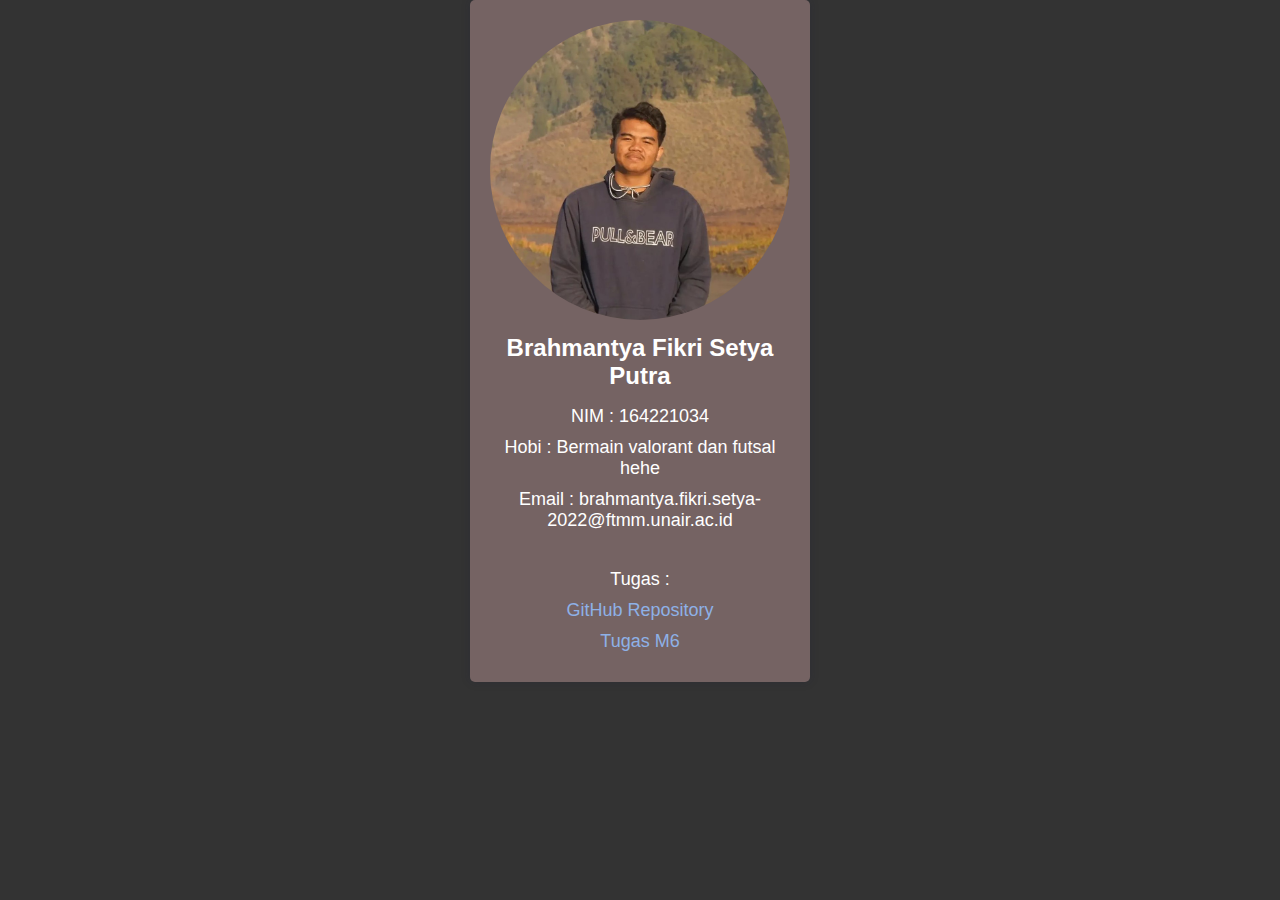
<file: index.html>
<!DOCTYPE html>
<html lang="en">
<head>
    <meta charset="UTF-8">
    <meta name="viewport" content="width=device-width, initial-scale=1.0">
    <link rel="stylesheet" href="styles.css">
    <title>Profil Saya</title>
</head>
<body>
    <div class="profile">
        <img src="hehehe.jpg" alt="Foto Profil">
        <h1>Brahmantya Fikri Setya Putra</h1>
        <p>NIM : 164221034 </p>
        <p>Hobi : Bermain valorant dan futsal hehe</p>
        <p>Email : brahmantya.fikri.setya-2022@ftmm.unair.ac.id</p>
        <br/>
        <p>Tugas :</p>
        <p><a href="https://github.com/brahmantyafikri/TM4" target="_blank">GitHub Repository</a></p>
        <p><a href="https://brahmantyafikri.alwaysdata.net/datakopi.html" target="_blank">Tugas M6</a></p>
    </div>
</body>
</html>
</file>
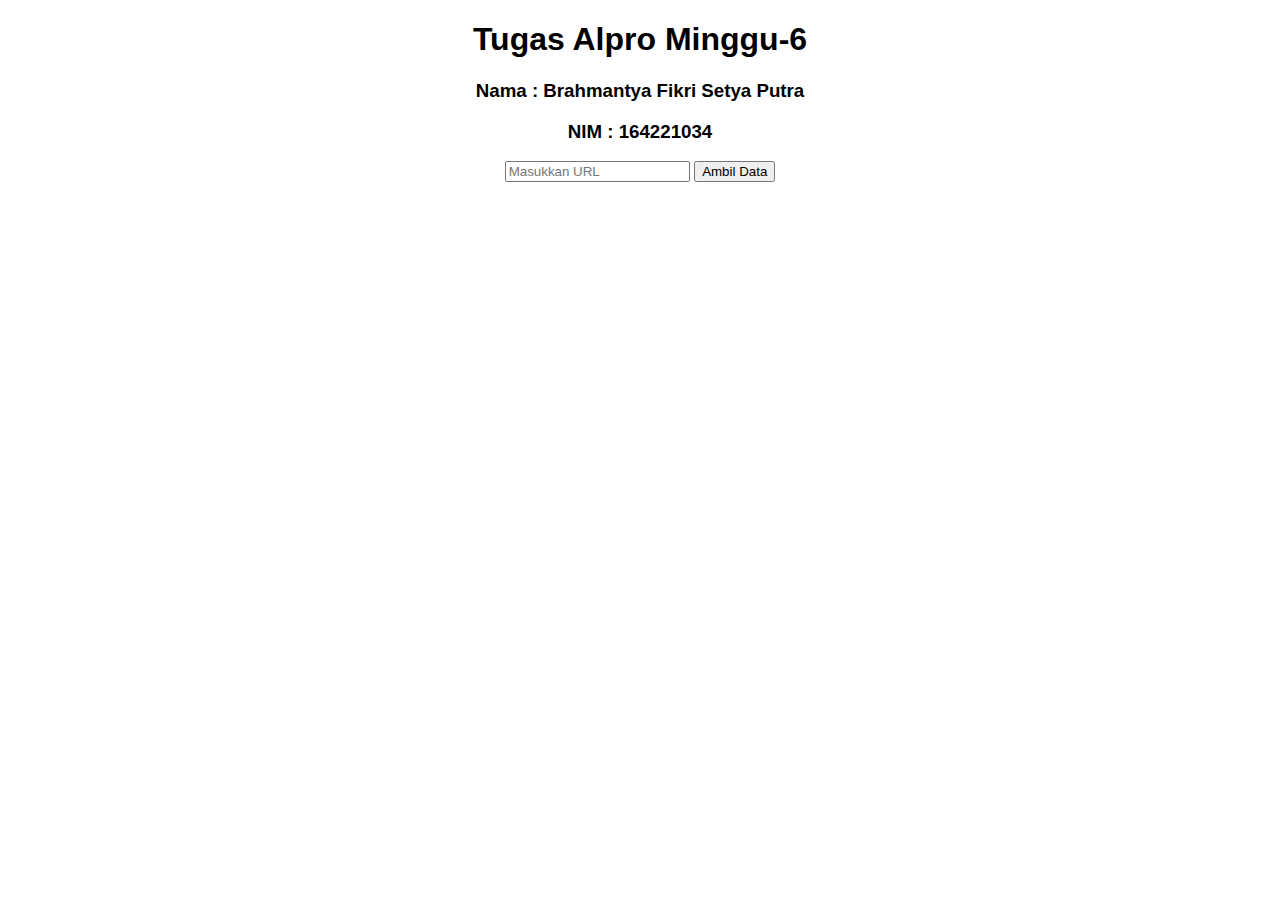
<file: datakopi.html>
<!DOCTYPE html>
<html lang="en">
<head>
    <meta charset="UTF-8">
    <meta name="viewport" content="width=device-width, initial-scale=1.0">
    <title>Tabel dari URL</title>
    <style>
        body {
            font-family: Arial, sans-serif;
        }
        #container {
            text-align: center;
        }
        #table-container {
            display: none;
            margin-top: 20px;
        }
        table {
            width: 100%;
            border-collapse: collapse;
        }
        table, th, td {
            border: 1px solid #ccc;
            padding: 10px;
        }
    </style>
</head>
<body>
    <div id="container">
        <h1>Tugas Alpro Minggu-6</h1>
        <h3>Nama : Brahmantya Fikri Setya Putra</h3>
        <h3>NIM : 164221034</h3>
        <input type="text" id="url" placeholder="Masukkan URL" value="">
        <button id="fetchButton" onclick="fetchData()">Ambil Data</button>
        <div id="table-container">
            <table id="data-table"></table>
        </div>
    </div>

    <script>
        function fetchData() {
          const urlInput = document.getElementById('url').value;
          const tableContainer = document.getElementById('table-container');
          const dataTable = document.getElementById('data-table');

          const xhr = new XMLHttpRequest();
          
          xhr.onreadystatechange = function() {
            if (xhr.readyState === 4 && xhr.status === 200) {
              // Konversi JSON yang diterima ke objek JavaScript
              const data = JSON.parse(xhr.responseText);

              dataTable.innerHTML = '';

              // Buat header tabel
              const headerRow = document.createElement('tr');
              for (const key in data[0]) {
                if (data[0].hasOwnProperty(key)) {
                  const headerCell = document.createElement('th');
                  headerCell.textContent = key;
                  headerRow.appendChild(headerCell);
                }
              }
              dataTable.appendChild(headerRow);

              // Tambahkan data ke tabel
              data.forEach(function(item) {
                const dataRow = document.createElement('tr');
                for (const key in item) {
                  if (item.hasOwnProperty(key)) {
                    const dataCell = document.createElement('td');
                    dataCell.textContent = item[key];
                    dataRow.appendChild(dataCell);
                  }
                }
                dataTable.appendChild(dataRow);
              });

              // Tampilkan tabel
              tableContainer.style.display = 'block';
            }
          };

          // Kirim permintaan GET ke URL yang diinputkan
          xhr.open('GET', urlInput, true);
          xhr.send();
        }
    </script>
</body>
</html>
</file>
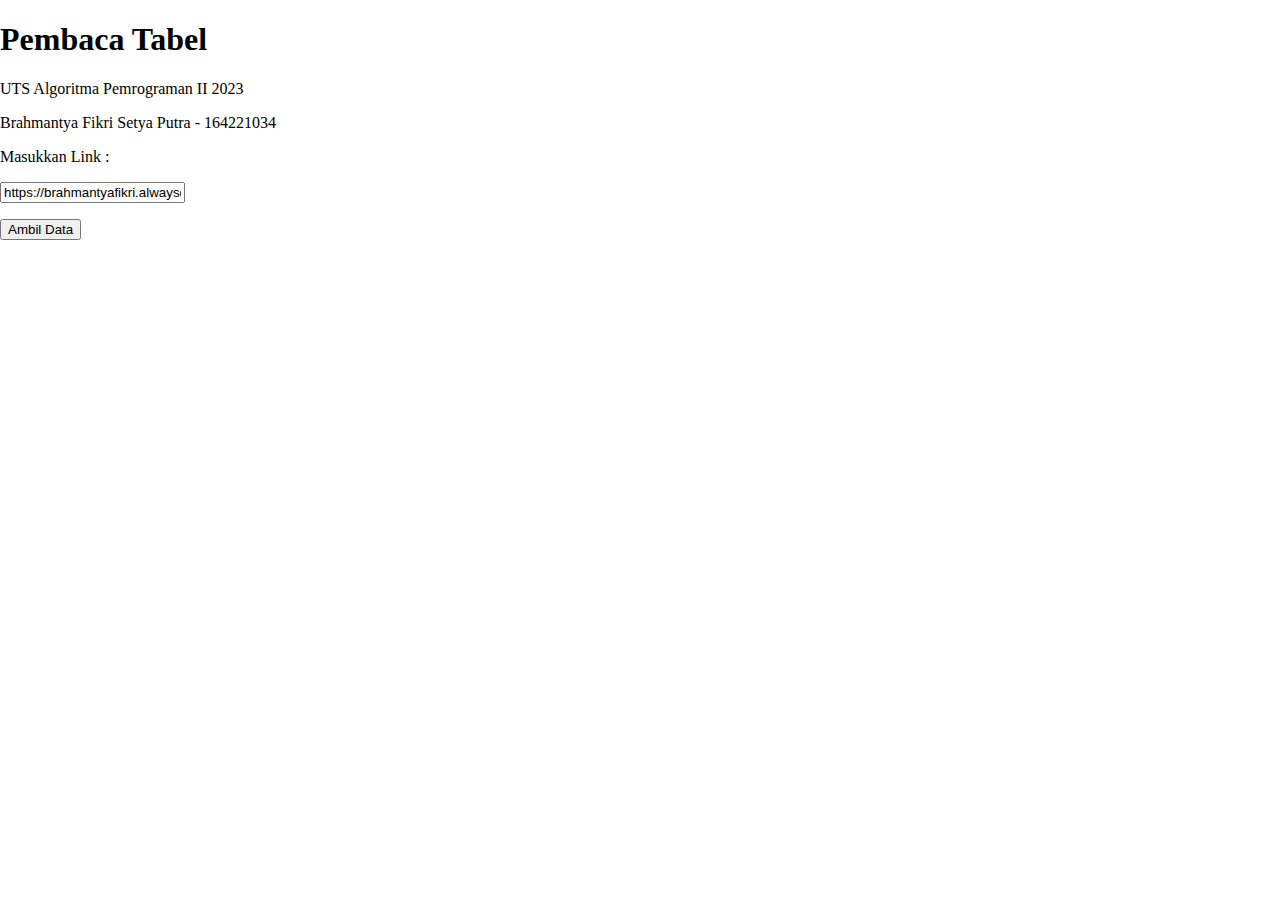
<file: uts/readtabel.html>
<!DOCTYPE html>
<html lang="en">
    <head>
        <meta charset="utf-8">
        <link rel = "stylesheet" href="styless.css">
        <title>Table Display</title>
    </head>
    <body>
        <header>
            <h1>Pembaca Tabel</h1>
            <p>UTS Algoritma Pemrograman II 2023 </p>
            <p>Brahmantya Fikri Setya Putra - 164221034</p>
            <style>
                h1 {color: black;}
            </style>
        </header>
        <article>
            <section> 
                <div>
                    <p>Masukkan Link : </p>
                    <input type="text" id="url" placeholder="Masukkan URL" value="https://brahmantyafikri.alwaysdata.net/uts/datapribadi.php">
                    <br>
                    <p></p>
                    <button id="fetchButton" onclick="fetchData()">Ambil Data</button>
                    <script  src="main.js"></script>
                    <div id="table-container">
                        <table id="data-table"></table>
                    </div>
                </div>
            </section>
            <footer>
            </footer>
        </article>
    </body>
</html>
</file>
<file: styles.css>
body {
    font-family: Arial, sans-serif;
    background-color: #333;
    text-align: center;
    margin: 0;
    padding: 0;
}

.profile {
    max-width: 300px;
    margin: 0 auto;
    background-color: #756363;
    padding: 20px;
    border-radius: 5px;
    box-shadow: 0 0 10px rgba(25, 23, 59, 0.2);
}
h1 {
    color: #fff;
}

p {
    color: #fff;
}
.profile img {
    max-width: 100%;
    border-radius: 50%;
}

.profile h1 {
    margin-top: 10px;
    font-size: 24px;
}

.profile p {
    font-size: 18px;
    margin: 10px 0;
}

.profile a {
    color: #8eb1e7;
    text-decoration: none;
}
</file>
<file: uts/styless.css>
body {
    margin: 0;
    padding: 0;
}
h1 {
   
}
table {
    width: 100%;
    border-collapse: collapse;
    font-family: Verdana, Geneva, Tahoma, sans-serif;
}


table, th, td {
    border: 1px solid #ccc;
    padding: 10px;
}
</file>
